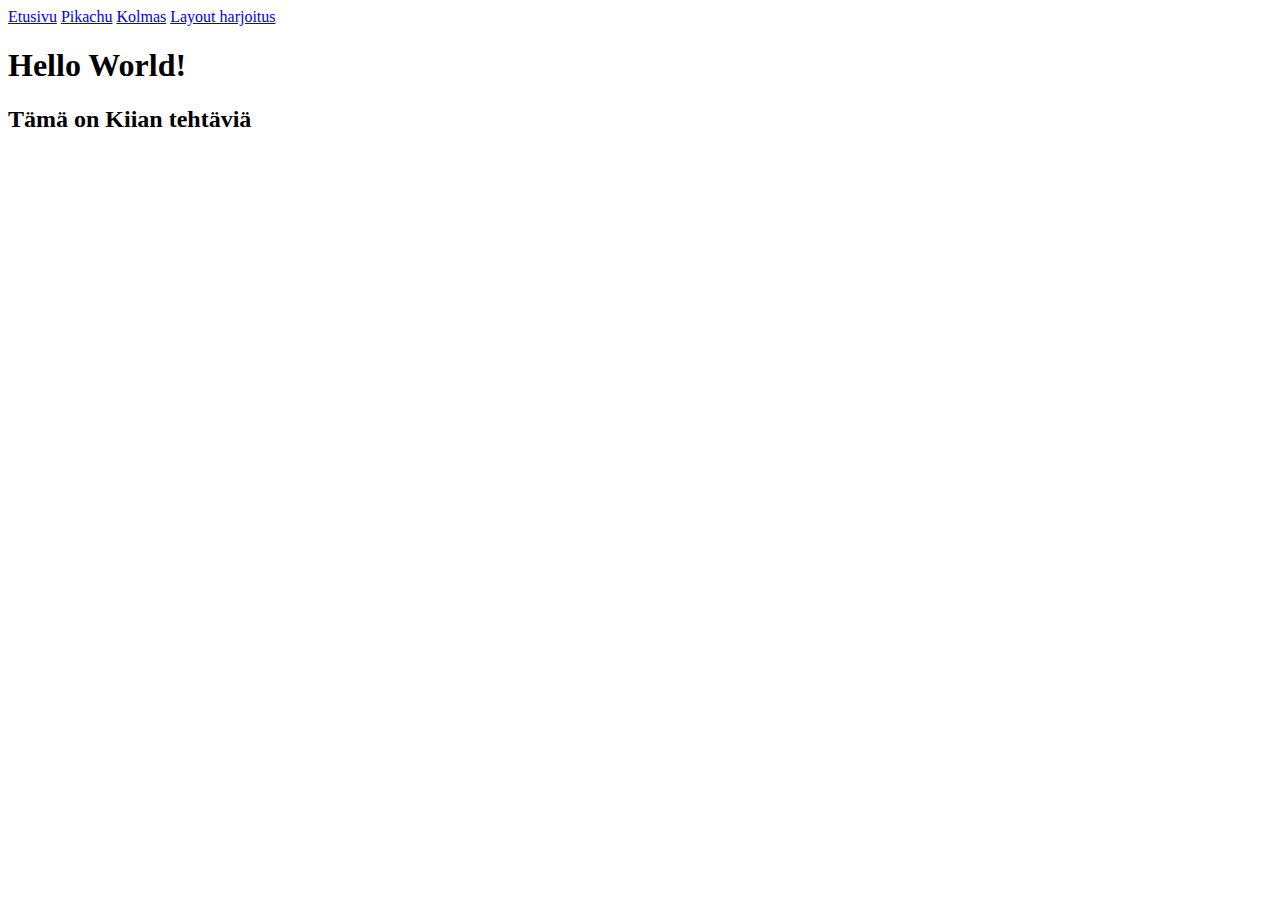
<file: index.html>
<!DOCTYPE html>
<html lang="en">
    <head>
        <meta charset="UTF-8">
        <meta http-equiv="X-UA-Compatible" content="IE=edge">
        <meta name="viewport" content="width=device-width, initial-scale=1.0">
        <title>Document</title>
    </head>
    <body>
        <a href="index.html">Etusivu</a> 
        <a href="second.html">Pikachu</a>
        <a href="third.html">Kolmas</a>
        <a href="layout.html">Layout harjoitus</a>
        <h1>Hello World!</h1>
        <h2>Tämä on Kiian tehtäviä</H2> 

        
        
    </body>
    </html>
</file>
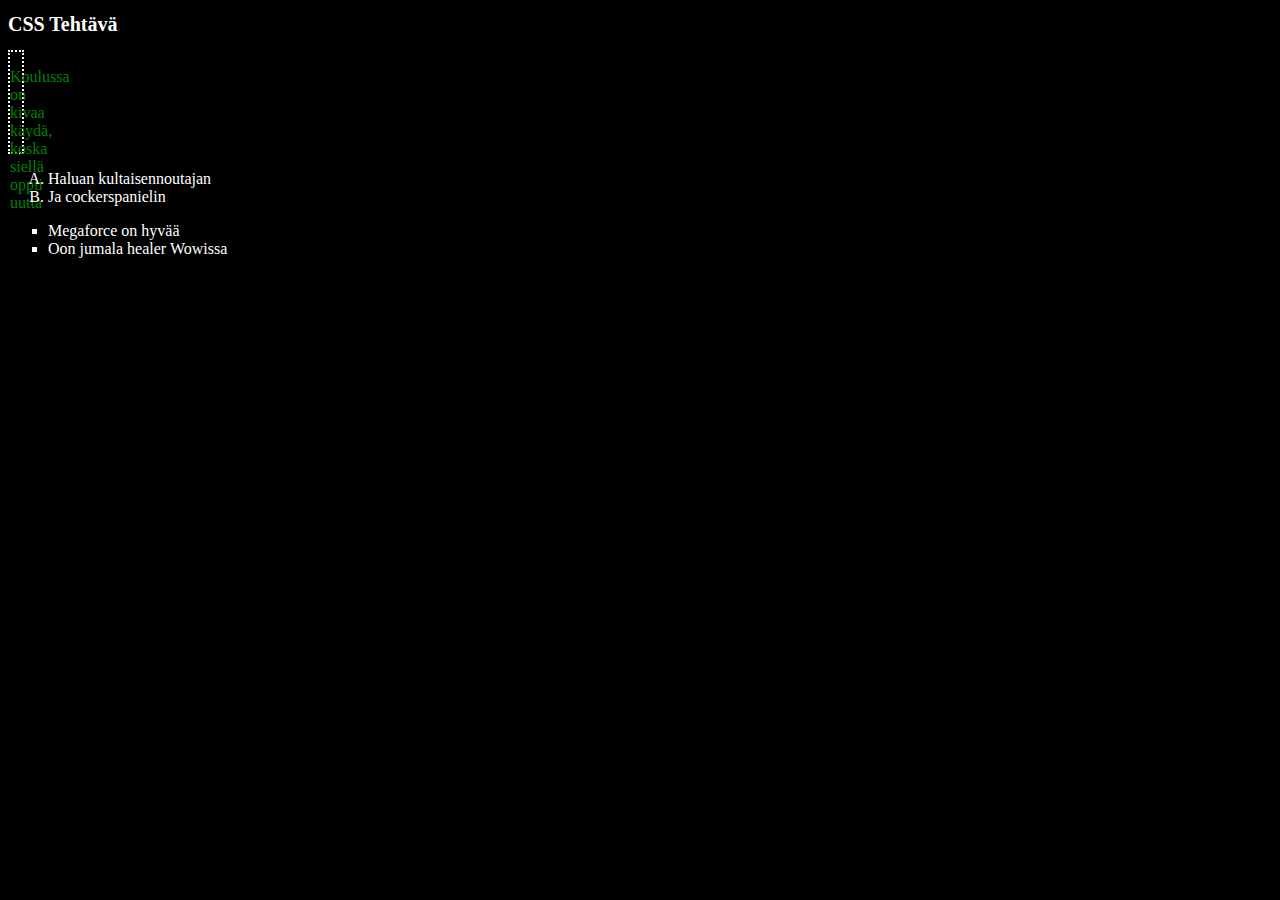
<file: 03B.html>
<!DOCTYPE html>
<html lang="en">
<head>
    <meta charset="UTF-8">
    <meta http-equiv="X-UA-Compatible" content="IE=edge">
    <meta name="viewport" content="width=device-width, initial-scale=1.0">
    <title>Document</title>
    <link rel="stylesheet" href="styles.css">

</head>
    <body>
        <h1>CSS Tehtävä</h1>

        <div class="border"> 
            <p>Koulussa on kivaa käydä, koska siellä oppii uutta</p>
        </div>
        
            <ol>
                <li>Haluan kultaisennoutajan</li>
                <li>Ja cockerspanielin</li>
            </ol>
        
        <ul>
            <li>Megaforce on hyvää</li>
            <li>Oon jumala healer Wowissa</li>
        </ul>
    </body>
</html>
</file>
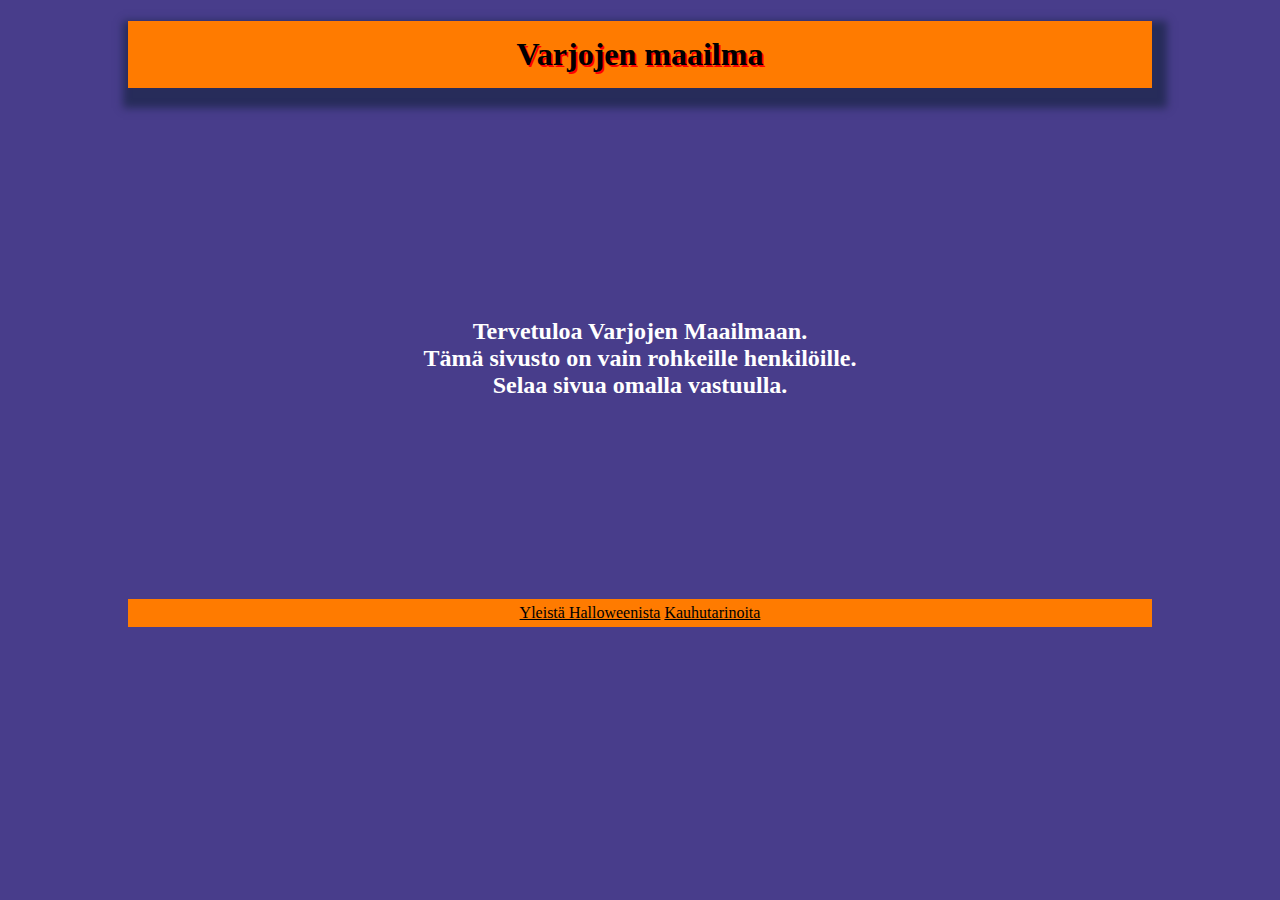
<file: advanced.html>
<!DOCTYPE html>
<html lang="en">
<head>
    <meta charset="UTF-8">
    <meta http-equiv="X-UA-Compatible" content="IE=edge">
    <meta name="viewport" content="width=device-width, initial-scale=1.0">
    <title>Advanced CSS</title>

    <link rel="stylesheet" href="advanced.css">
</head>
<body>
    <h1 id="varjo">Varjojen maailma</h1>
    <h2>Tervetuloa Varjojen Maailmaan. 
        <br> Tämä sivusto on vain rohkeille henkilöille. 
        <br> Selaa sivua omalla vastuulla.
    </h2>
    <div class="linkit">
        <a href="https://en.wikipedia.org/wiki/Halloween" target="_blank">Yleistä Halloweenista</a>
        <a href="https://www.outsideonline.com/culture/essays-culture/real-ghost-stories-for-campfires/" target="_blank">Kauhutarinoita</a>
    </div>
</body>
</html>
</file>
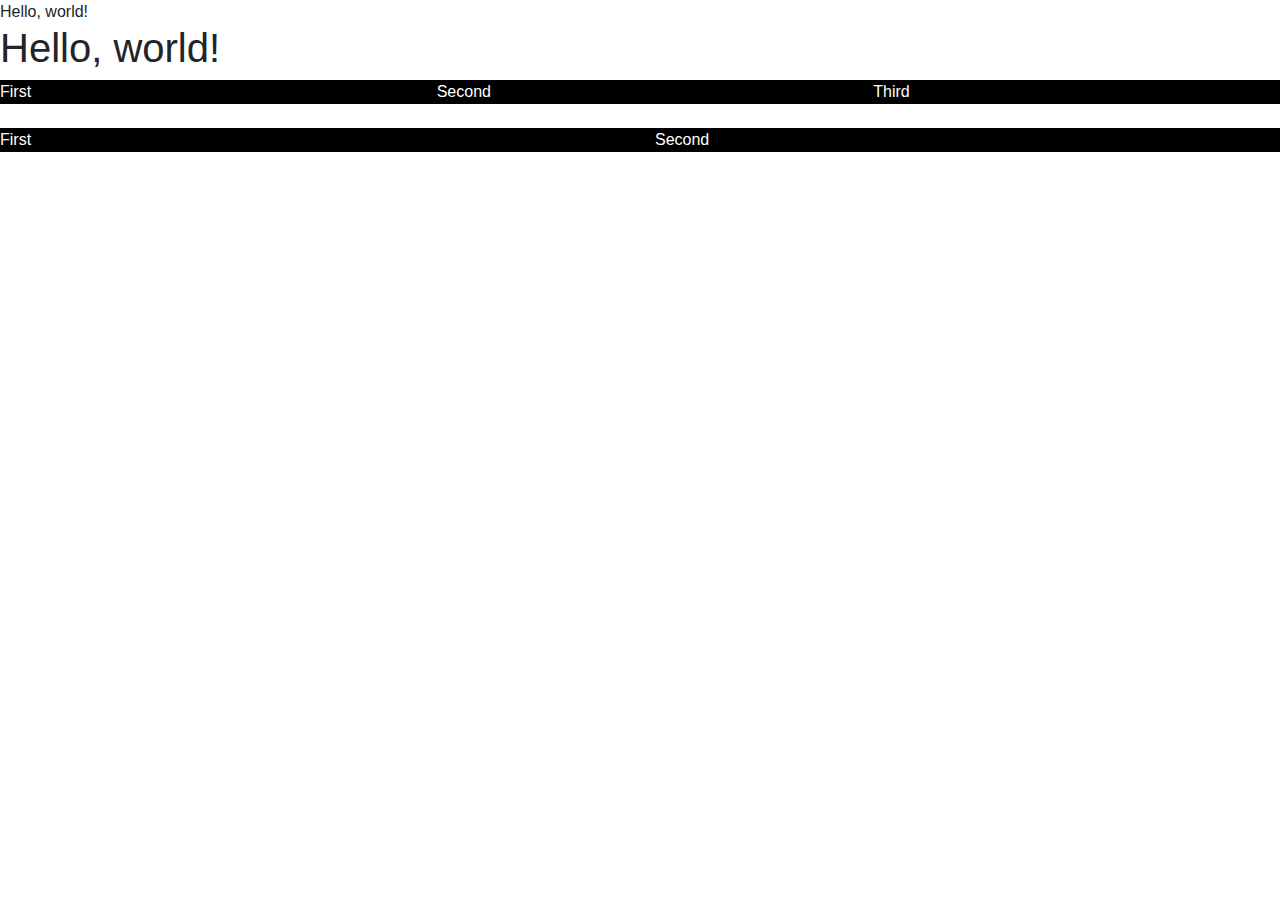
<file: boots.html>
<!doctype html>
<html lang="en">
  <head>
    <!-- Required meta tags -->
    <meta charset="utf-8">
    <meta name="viewport" content="width=device-width, initial-scale=1, shrink-to-fit=no">

    <!-- Bootstrap CSS -->
    <link rel="stylesheet" href="https://maxcdn.bootstrapcdn.com/bootstrap/4.0.0/css/bootstrap.min.css" integrity="sha384-Gn5384xqQ1aoWXA+058RXPxPg6fy4IWvTNh0E263XmFcJlSAwiGgFAW/dAiS6JXm" crossorigin="anonymous">

    <link rel="stylesheet" href="boots.css" 

    <title>Hello, world!</title>
  </head>
  <body>
    <h1>Hello, world!</h1>
    <div class="row">
        <div class="col-sm-4">First</div>
        <div class="col-sm-4">Second</div>
        <div class="col-sm-4">Third</div>
    </div>

    <br>
    
    <div class="row">
        <div class="col-sm-6">First</div>
        <div class="col-sm-6">Second</div>

    </div>

    <!-- Optional JavaScript -->
    <!-- jQuery first, then Popper.js, then Bootstrap JS -->
    <script src="https://code.jquery.com/jquery-3.2.1.slim.min.js" integrity="sha384-KJ3o2DKtIkvYIK3UENzmM7KCkRr/rE9/Qpg6aAZGJwFDMVNA/GpGFF93hXpG5KkN" crossorigin="anonymous"></script>
    <script src="https://cdnjs.cloudflare.com/ajax/libs/popper.js/1.12.9/umd/popper.min.js" integrity="sha384-ApNbgh9B+Y1QKtv3Rn7W3mgPxhU9K/ScQsAP7hUibX39j7fakFPskvXusvfa0b4Q" crossorigin="anonymous"></script>
    <script src="https://maxcdn.bootstrapcdn.com/bootstrap/4.0.0/js/bootstrap.min.js" integrity="sha384-JZR6Spejh4U02d8jOt6vLEHfe/JQGiRRSQQxSfFWpi1MquVdAyjUar5+76PVCmYl" crossorigin="anonymous"></script>
  </body>
</html>
</file>
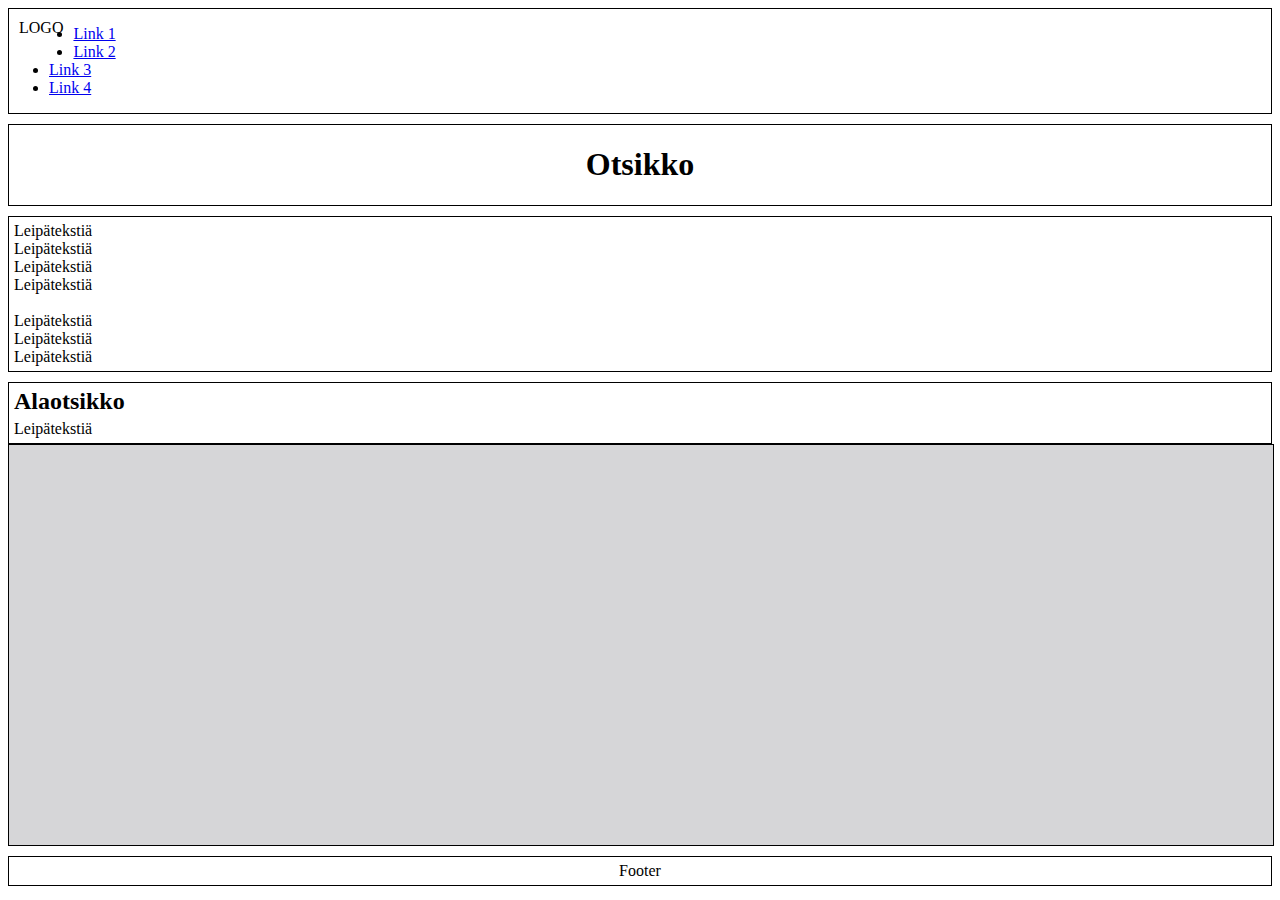
<file: contact.html>
<!DOCTYPE html>
<html lang="en">
  <head>
    <meta charset="UTF-8">
    <meta http-equiv="X-UA-Compatible" content="IE=edge">
    <meta name="viewport" content="width=device-width, initial-scale=1.0">

    <link href="https://cdn.jsdelivr.net/npm/bootstrap@5.1.3/dist/css/bootstrap.min.css" rel="stylesheet" integrity="sha384-1BmE4kWBq78iYhFldvKuhfTAU6auU8tT94WrHftjDbrCEXSU1oBoqyl2QvZ6jIW3" crossorigin="anonymous">

    <link rel="stylesheet" href="wframe.css">

    <title>Yhteystiedot</title>
  </head>
  <body>
      <header class="border">
        <div class="logo">
            <span>LOGO</span>
        </div>
        <ul class="nav">
          <li class="nav-item">
            <a class="nav-link active" href="wframe.html">Link 1</a>
          </li>
          <li class="nav-item">
            <a class="nav-link active" href="palvelut.html">Link 2</a>
          </li>
          <li class="nav-item">
            <a class="nav-link active" href="hinnasto.html">Link 3</a>
          </li>
          <li class="nav-item">
            <a class="nav-link active" href="contact.html">Link 4</a>
          </li>
        </ul>
      </header>
      <main>
        <div class="container">
            <div class="row">
                <div class="col">
                    <div class="border full-width center">
                            <h1>Otsikko</h1>
                    </div>
                </div>
            </div>
            <div class="row">
                <div class="col-6">
                    <div class="border full-width">
                            <p>Leipätekstiä
                                <br>
                                Leipätekstiä
                                <br>
                                Leipätekstiä
                                <br>
                                Leipätekstiä
                                <br>
                                <br>
                                Leipätekstiä
                                <br>
                                Leipätekstiä
                                <br>
                                Leipätekstiä
                            </p>

                    </div>
                    <div class="border full-width end">
                        <h3>Alaotsikko</h3>
                        <p>Leipätekstiä</p>

                </div>
                </div>
                <div class="col-6">
                    <div class="border placeholder-map"></div>
                </div>
            </div>
            
        </div>
       


      </main>
      <footer>
          <div class="border full-width center">
                <p>Footer</p>
          </div>
      </footer>

    
    
    <script src="https://cdn.jsdelivr.net/npm/@popperjs/core@2.10.2/dist/umd/popper.min.js" integrity="sha384-7+zCNj/IqJ95wo16oMtfsKbZ9ccEh31eOz1HGyDuCQ6wgnyJNSYdrPa03rtR1zdB" crossorigin="anonymous"></script>
    <script src="https://cdn.jsdelivr.net/npm/bootstrap@5.1.3/dist/js/bootstrap.min.js" integrity="sha384-QJHtvGhmr9XOIpI6YVutG+2QOK9T+ZnN4kzFN1RtK3zEFEIsxhlmWl5/YESvpZ13" crossorigin="anonymous"></script>
  </body>
</html>
</file>
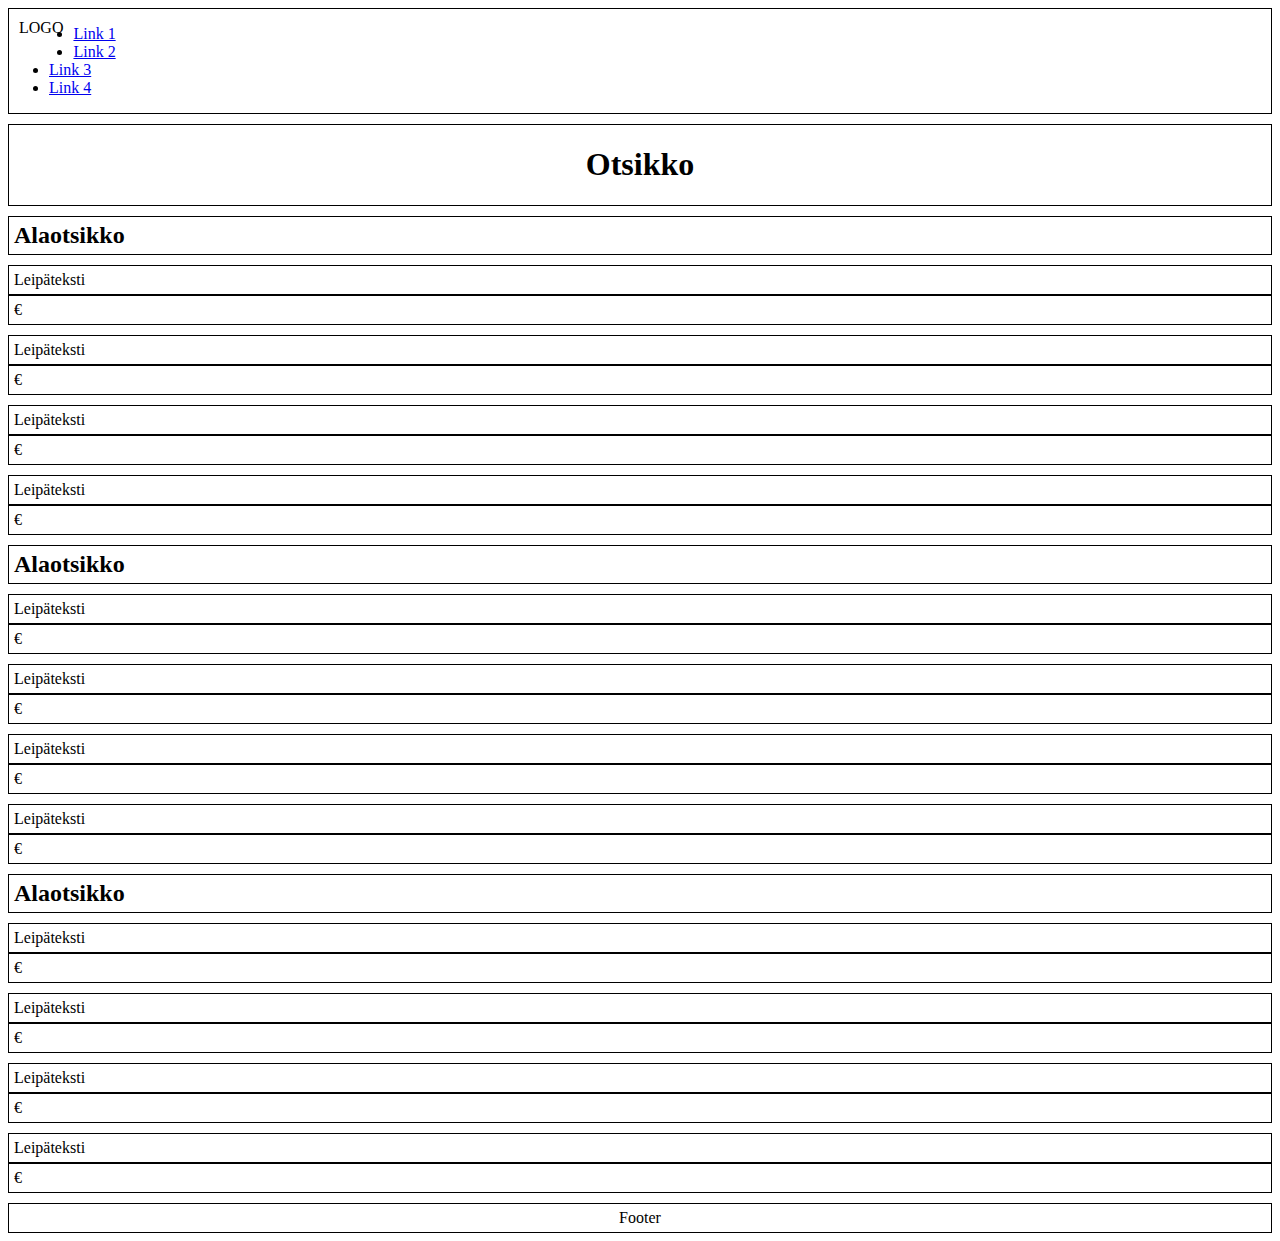
<file: hinnasto.html>
<!DOCTYPE html>
<html lang="en">
  <head>
    <meta charset="UTF-8">
    <meta http-equiv="X-UA-Compatible" content="IE=edge">
    <meta name="viewport" content="width=device-width, initial-scale=1.0">

    <link href="https://cdn.jsdelivr.net/npm/bootstrap@5.1.3/dist/css/bootstrap.min.css" rel="stylesheet" integrity="sha384-1BmE4kWBq78iYhFldvKuhfTAU6auU8tT94WrHftjDbrCEXSU1oBoqyl2QvZ6jIW3" crossorigin="anonymous">

    <link rel="stylesheet" href="wframe.css">

    <title>Hinnasto</title>
  </head>
  <body>
      <header class="border">
        <div class="logo">
            <span>LOGO</span>
        </div>
        <ul class="nav">
          <li class="nav-item">
            <a class="nav-link active" href="wframe.html">Link 1</a>
          </li>
          <li class="nav-item">
            <a class="nav-link active" href="palvelut.html">Link 2</a>
          </li>
          <li class="nav-item">
            <a class="nav-link active" href="hinnasto.html">Link 3</a>
          </li>
          <li class="nav-item">
            <a class="nav-link active" href="contact.html">Link 4</a>
          </li>
        </ul>
      </header>
      <main>
        <div class="container">
            <div class="row">
                    <div class="col">
                        <div class="border full-width center">
                                <h1>Otsikko</h1>
                        </div>
                    </div>
            </div>
            <div class="row">
                    <div class="col-6">
                        <div class="border full-width">
                            <h3>Alaotsikko</h3>
                        </div>
                    </div>
            </div>
            <div class="row">
                <div class="col-6">
                    <div class="border full-width">
                    <p>Leipäteksti</p>
                    </div>
                </div>
            
                <div class="col-2">
                    <div class="border full-width">
                        <p>€</p>
                    </div>
                </div>
            </div>
            <div class="row">
                <div class="col-6">
                    <div class="border full-width">
                    <p>Leipäteksti</p>
                    </div>
                </div>
            
                <div class="col-2">
                    <div class="border full-width">
                        <p>€</p>
                    </div>
                </div>
            </div>
            <div class="row">
                <div class="col-6">
                    <div class="border full-width">
                    <p>Leipäteksti</p>
                    </div>
                </div>
            
                <div class="col-2">
                    <div class="border full-width">
                        <p>€</p>
                    </div>
                </div>
            </div>
            <div class="row">
                <div class="col-6">
                    <div class="border full-width">
                    <p>Leipäteksti</p>
                    </div>
                </div>
            
                <div class="col-2">
                    <div class="border full-width">
                        <p>€</p>
                    </div>
                </div>
            </div>
            <div class="row">
                <div class="col-6">
                    <div class="border full-width">
                        <h3>Alaotsikko</h3>
                    </div>
                </div>
            </div>
            <div class="row">
                <div class="col-6">
                    <div class="border full-width">
                    <p>Leipäteksti</p>
                    </div>
                </div>
            
                <div class="col-2">
                    <div class="border full-width">
                        <p>€</p>
                    </div>
                </div>
            </div>
            <div class="row">
                <div class="col-6">
                    <div class="border full-width">
                    <p>Leipäteksti</p>
                    </div>
                </div>
            
                <div class="col-2">
                    <div class="border full-width">
                        <p>€</p>
                    </div>
                </div>
            </div>
            <div class="row">
                <div class="col-6">
                    <div class="border full-width">
                    <p>Leipäteksti</p>
                    </div>
                </div>
            
                <div class="col-2">
                    <div class="border full-width">
                        <p>€</p>
                    </div>
                </div>
            </div>
            <div class="row">
                <div class="col-6">
                    <div class="border full-width">
                    <p>Leipäteksti</p>
                    </div>
                </div>
            
                <div class="col-2">
                    <div class="border full-width">
                        <p>€</p>
                    </div>
                </div>
            </div>
            <div class="row">
                <div class="col-6">
                    <div class="border full-width">
                        <h3>Alaotsikko</h3>
                    </div>
                </div>
        </div>
        <div class="row">
            <div class="col-6">
                <div class="border full-width">
                <p>Leipäteksti</p>
                </div>
            </div>
        
            <div class="col-2">
                <div class="border full-width">
                    <p>€</p>
                </div>
            </div>
        </div>
        <div class="row">
            <div class="col-6">
                <div class="border full-width">
                <p>Leipäteksti</p>
                </div>
            </div>
        
            <div class="col-2">
                <div class="border full-width">
                    <p>€</p>
                </div>
            </div>
        </div>
        <div class="row">
            <div class="col-6">
                <div class="border full-width">
                <p>Leipäteksti</p>
                </div>
            </div>
        
            <div class="col-2">
                <div class="border full-width">
                    <p>€</p>
                </div>
            </div>
        </div>
        <div class="row">
            <div class="col-6">
                <div class="border full-width">
                <p>Leipäteksti</p>
                </div>
            </div>
        
            <div class="col-2">
                <div class="border full-width">
                    <p>€</p>
                </div>
            </div>
    </div>
        
            
            



      </main>
      <footer>
          <div class="border full-width center">
                <p>Footer</p>
          </div>
      </footer>

    
    
    <script src="https://cdn.jsdelivr.net/npm/@popperjs/core@2.10.2/dist/umd/popper.min.js" integrity="sha384-7+zCNj/IqJ95wo16oMtfsKbZ9ccEh31eOz1HGyDuCQ6wgnyJNSYdrPa03rtR1zdB" crossorigin="anonymous"></script>
    <script src="https://cdn.jsdelivr.net/npm/bootstrap@5.1.3/dist/js/bootstrap.min.js" integrity="sha384-QJHtvGhmr9XOIpI6YVutG+2QOK9T+ZnN4kzFN1RtK3zEFEIsxhlmWl5/YESvpZ13" crossorigin="anonymous"></script>
  </body>
</html>
</file>
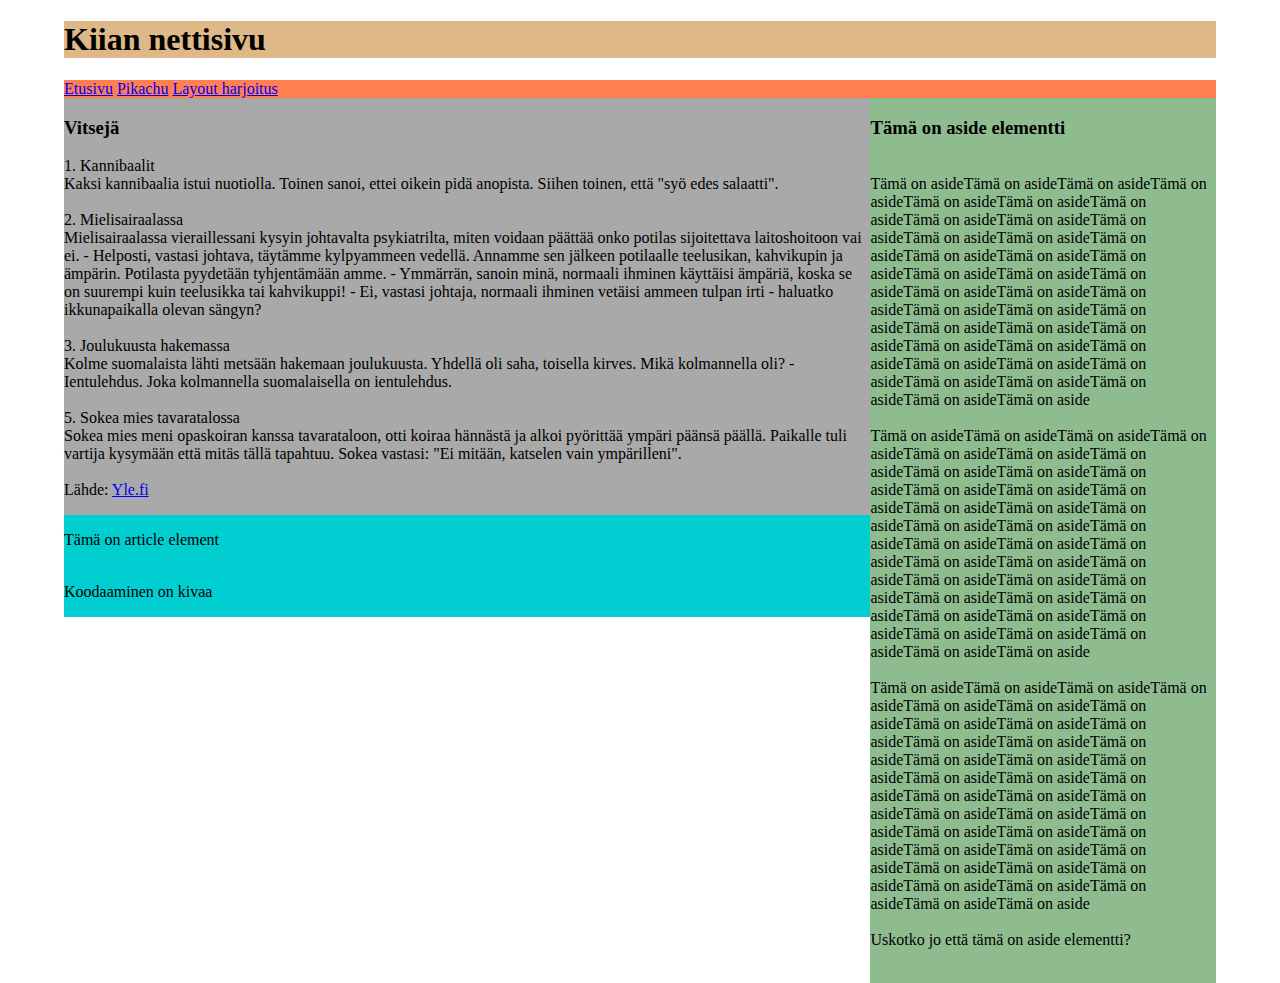
<file: layout.html>
<!DOCTYPE html>
<html lang="en">
    <head>
        <meta charset="UTF-8">
        <meta http-equiv="X-UA-Compatible" content="IE=edge">
        <meta name="viewport" content="width=device-width, initial-scale=1.0">
        <title>Document</title>
        <link rel="stylesheet" href="layout.css">
    </head>
    <body>
        <div id="header">
            <header>
                <h1>Kiian nettisivu</h1>
            </header>
        </div>
        <div id="nav">
            <nav>
                <a href="index.html">Etusivu</a> 
                <a href="second.html">Pikachu</a>
                <a href="layout.html">Layout harjoitus</a>
            </nav>
        </div>
        <div id="section">
            <section>
                <h3>Vitsejä</h3>
                <p>
                    1. Kannibaalit
                    <br>
                    Kaksi kannibaalia istui nuotiolla. Toinen sanoi, ettei oikein pidä anopista. Siihen toinen, että "syö edes salaatti".
                    <br>
                    <br>
                    2. Mielisairaalassa
                    <br>
                    Mielisairaalassa vieraillessani kysyin johtavalta psykiatrilta, miten voidaan päättää onko potilas sijoitettava laitoshoitoon vai ei.
                    - Helposti, vastasi johtava, täytämme kylpyammeen vedellä. Annamme sen jälkeen potilaalle teelusikan, kahvikupin ja ämpärin. Potilasta pyydetään tyhjentämään amme.
                    - Ymmärrän, sanoin minä, normaali ihminen käyttäisi ämpäriä, koska se on suurempi kuin teelusikka tai kahvikuppi!
                    - Ei, vastasi johtaja, normaali ihminen vetäisi ammeen tulpan irti - haluatko ikkunapaikalla olevan sängyn?
                    <br>
                    <br>
                    3. Joulukuusta hakemassa
                    <br>
                    Kolme suomalaista lähti metsään hakemaan joulukuusta. Yhdellä oli saha, toisella kirves. Mikä kolmannella oli?
                    - Ientulehdus. Joka kolmannella suomalaisella on ientulehdus.
                    <br>
                    <br>
                    5. Sokea mies tavaratalossa
                    <br>
                    Sokea mies meni opaskoiran kanssa tavarataloon, otti koiraa hännästä ja
                    alkoi pyörittää ympäri päänsä päällä. Paikalle tuli vartija kysymään
                    että mitäs tällä tapahtuu. Sokea vastasi: "Ei mitään, katselen vain ympärilleni".
                    <br>
                    <br>
                    Lähde: <a href="https://yle.fi/aihe/artikkeli/2014/03/28/aanesta-suomen-hauskin-vitsi">Yle.fi</a>
                </p>
            </section>
        </div>
       
        <aside>
            <p><h3>Tämä on aside elementti</h3>
                <p>
                   
                    <br>
                    Tämä on asideTämä on asideTämä on asideTämä on asideTämä on asideTämä on asideTämä on asideTämä on asideTämä on asideTämä on asideTämä on asideTämä on asideTämä on asideTämä on asideTämä on asideTämä on asideTämä on asideTämä on asideTämä on asideTämä on asideTämä on asideTämä on asideTämä on asideTämä on asideTämä on asideTämä on asideTämä on asideTämä on asideTämä on asideTämä on asideTämä on asideTämä on asideTämä on asideTämä on asideTämä on asideTämä on asideTämä on asideTämä on asideTämä on aside
                    <br>
                    <br>
                    Tämä on asideTämä on asideTämä on asideTämä on asideTämä on asideTämä on asideTämä on asideTämä on asideTämä on asideTämä on asideTämä on asideTämä on asideTämä on asideTämä on asideTämä on asideTämä on asideTämä on asideTämä on asideTämä on asideTämä on asideTämä on asideTämä on asideTämä on asideTämä on asideTämä on asideTämä on asideTämä on asideTämä on asideTämä on asideTämä on asideTämä on asideTämä on asideTämä on asideTämä on asideTämä on asideTämä on asideTämä on asideTämä on asideTämä on aside
                    <br>
                    <br>
                    Tämä on asideTämä on asideTämä on asideTämä on asideTämä on asideTämä on asideTämä on asideTämä on asideTämä on asideTämä on asideTämä on asideTämä on asideTämä on asideTämä on asideTämä on asideTämä on asideTämä on asideTämä on asideTämä on asideTämä on asideTämä on asideTämä on asideTämä on asideTämä on asideTämä on asideTämä on asideTämä on asideTämä on asideTämä on asideTämä on asideTämä on asideTämä on asideTämä on asideTämä on asideTämä on asideTämä on asideTämä on asideTämä on asideTämä on aside
                    <br>
                    <br>
                   Uskotko jo että tämä on aside elementti?

                    <br>
                    <br></p>
        </aside> 
        <article>
            <p>Tämä on article element
                <br>
                <br>
                <p>Koodaaminen on kivaa</p>
            </p>
        </article>
        <footer>

        </footer>
    </body>
</html>
</file>
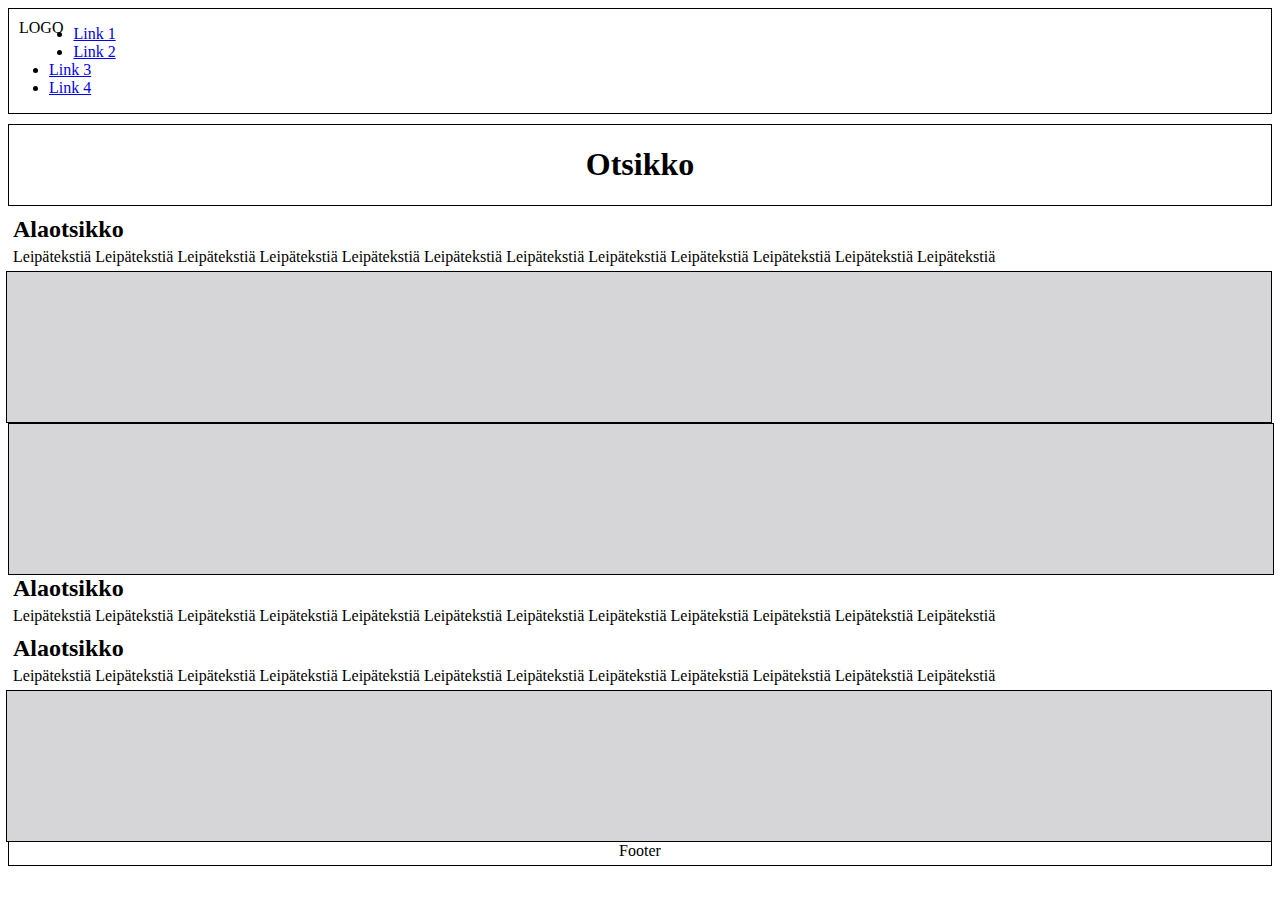
<file: palvelut.html>
<!DOCTYPE html>
<html lang="en">
  <head>
    <meta charset="UTF-8">
    <meta http-equiv="X-UA-Compatible" content="IE=edge">
    <meta name="viewport" content="width=device-width, initial-scale=1.0">

    <link href="https://cdn.jsdelivr.net/npm/bootstrap@5.1.3/dist/css/bootstrap.min.css" rel="stylesheet" integrity="sha384-1BmE4kWBq78iYhFldvKuhfTAU6auU8tT94WrHftjDbrCEXSU1oBoqyl2QvZ6jIW3" crossorigin="anonymous">

    <link rel="stylesheet" href="wframe.css">

    <title>Palvelut</title>
  </head>
  <body>
      <header class="border">
        <div class="logo">
            <span>LOGO</span>
        </div>
        <ul class="nav">
          <li class="nav-item">
            <a class="nav-link active" href="wframe.html">Link 1</a>
          </li>
          <li class="nav-item">
            <a class="nav-link active" href="palvelut.html">Link 2</a>
          </li>
          <li class="nav-item">
            <a class="nav-link active" href="hinnasto.html">Link 3</a>
          </li>
          <li class="nav-item">
            <a class="nav-link active" href="contact.html">Link 4</a>
          </li>
        </ul>
      </header>
      <main>
        <div class="container">
          <div class="row">
                <div class="col">
                      <div class="border full-width center">
                            <h1>Otsikko</h1>
                      </div>
                </div>
          </div>
        <div class="row">
                <div class="col-8">
                    <h3>Alaotsikko</h3>
                    <p>Leipätekstiä Leipätekstiä Leipätekstiä Leipätekstiä Leipätekstiä Leipätekstiä Leipätekstiä Leipätekstiä Leipätekstiä Leipätekstiä Leipätekstiä Leipätekstiä </p>
                </div>
                <div class="col-4">
                  <div class="border placeholder-img big right"></div>
                </div>
        </div>
        <div class="row">
                <div class="col-4">
                      <div class="border placeholder-img big left"></div>
                </div>

                <div class="col-8">
                    <h3>Alaotsikko</h3>
                    <p>Leipätekstiä Leipätekstiä Leipätekstiä Leipätekstiä Leipätekstiä Leipätekstiä Leipätekstiä Leipätekstiä Leipätekstiä Leipätekstiä Leipätekstiä Leipätekstiä </p>
                </div>
                
        </div>
        <div class="row">
          <div class="col-8">
              <h3>Alaotsikko</h3>
              <p>Leipätekstiä Leipätekstiä Leipätekstiä Leipätekstiä Leipätekstiä Leipätekstiä Leipätekstiä Leipätekstiä Leipätekstiä Leipätekstiä Leipätekstiä Leipätekstiä </p>
          </div>
          <div class="col-4">
            <div class="border placeholder-img big right"></div>
          </div>
  </div>


      </main>
      <footer>
          <div class="border full-width center">
                <p>Footer</p>
          </div>
      </footer>

    
    
    <script src="https://cdn.jsdelivr.net/npm/@popperjs/core@2.10.2/dist/umd/popper.min.js" integrity="sha384-7+zCNj/IqJ95wo16oMtfsKbZ9ccEh31eOz1HGyDuCQ6wgnyJNSYdrPa03rtR1zdB" crossorigin="anonymous"></script>
    <script src="https://cdn.jsdelivr.net/npm/bootstrap@5.1.3/dist/js/bootstrap.min.js" integrity="sha384-QJHtvGhmr9XOIpI6YVutG+2QOK9T+ZnN4kzFN1RtK3zEFEIsxhlmWl5/YESvpZ13" crossorigin="anonymous"></script>
  </body>
</html>
</file>
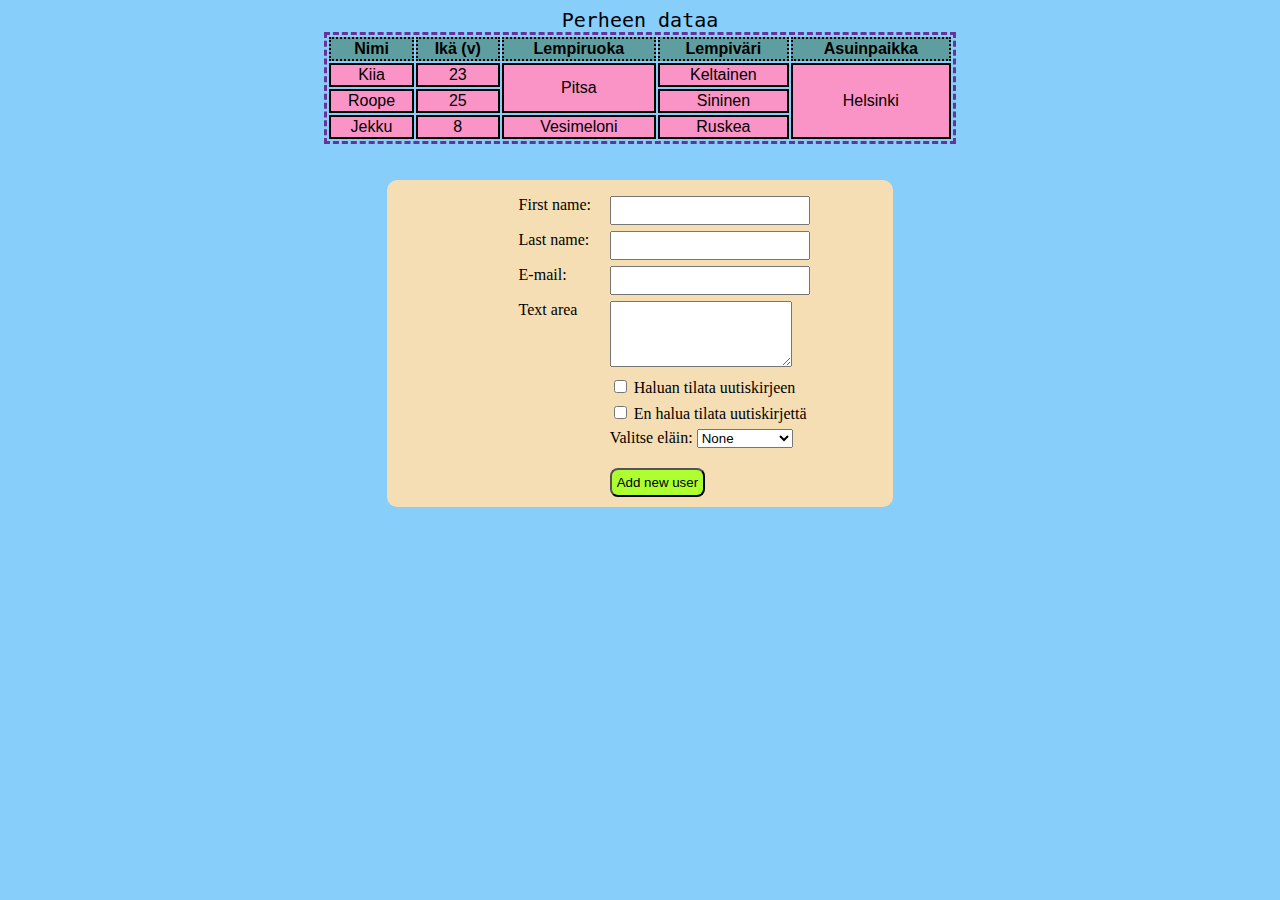
<file: tableform.html>
<!DOCTYPE html>
<html lang="en">
<head>
    <meta charset="UTF-8">
    <meta http-equiv="X-UA-Compatible" content="IE=edge">
    <meta name="viewport" content="width=device-width, initial-scale=1.0">
    <link rel="stylesheet" href="tableform.css">
    <title>Document</title>
</head>
<body>
    <table>
        <caption>Perheen dataa</caption>
        <tbody>
            <tr>
                <th>Nimi</th>
                <th>Ikä (v)</th>
                <th>Lempiruoka</th>
                <th>Lempiväri</th>
                <th>Asuinpaikka</th>
            </tr>
            <tr>
                <td>Kiia</td>
                <td>23</td>
                <td rowspan="2">Pitsa</td>
                <td>Keltainen</td>
                <td rowspan="3">Helsinki</td>
            </tr>
            <tr>
                <td>Roope</td>
                <td>25</td>
                <td>Sininen</td>
                
            </tr>
            <tr>
                <td>Jekku</td>
                <td>8</td>
                <td>Vesimeloni</td>
                <td>Ruskea</td>
                
            </tr>
        </tbody>
    </table>
    <br>
    <br>
    <form>
        <div class="wrapper">
            <div class="row">
                <div class="col-25">
                    <label for="fname">First name:</label>
                </div>
                <div class="col-75">
                    <input type="text" id="fname" name="fname" required>
                </div>
            </div>    
            <div class="row">
                <div class="col-25">
                    <label for="lname">Last name:</label>
                </div>
                <div class="col-75">
                    <input type="text" id="lname" name="lname" required>
                </div>    
            </div>
            <div class="row">
                <div class="col-25">
                    <label for="email">E-mail:</label>
                </div>
                <div class="col-75">
                    <input type="text" id="email" name="email" required>
                </div>
            </div>
            <div class="row">
                <div class="col-25">
                    <label for="review">Text area</label>
                </div>
                <div class="col-75">
                    <textarea id="review" name="review" rows="4" width="80"></textarea>
                </div>
            </div>
            <div class="row">
                <div class="col-25"></div>
                <div class="col-75">
                <input type="checkbox" id="vastaus1" name="vastaus1" value="Kyllä">
                        <label for="vastaus1">Haluan tilata uutiskirjeen</label>      
                </div>
            </div>
            <div class="row">
                <div class="col-25"></div>
                <div class="col-75">
                    <input type="checkbox" id="vastaus2" name="vastaus2" value="Ei">
                        <label for="vastaus2">En halua tilata uutiskirjettä</label> 
                </div>
            </div>
            <div class="row">
                <div class="col-25"></div>
                <div class="col-75">
                    <label for="eläin">Valitse eläin:</label>
                            <select name="eläin" id="eläin">
                                <option value="">None</option>
                                <option value="kirahvi">Kirahvi</option>
                                <option value="seepra">Seepra</option>
                                <option value="pelikaani">Pelikaani</option>
                                <option value="miekkavalas">Miekkavalas</option>
                            </select>
                </div>
            </div>
            
                    <input type="submit" value="Add new user">
               
    </div>
    </form>
</body>
</html>
</file>
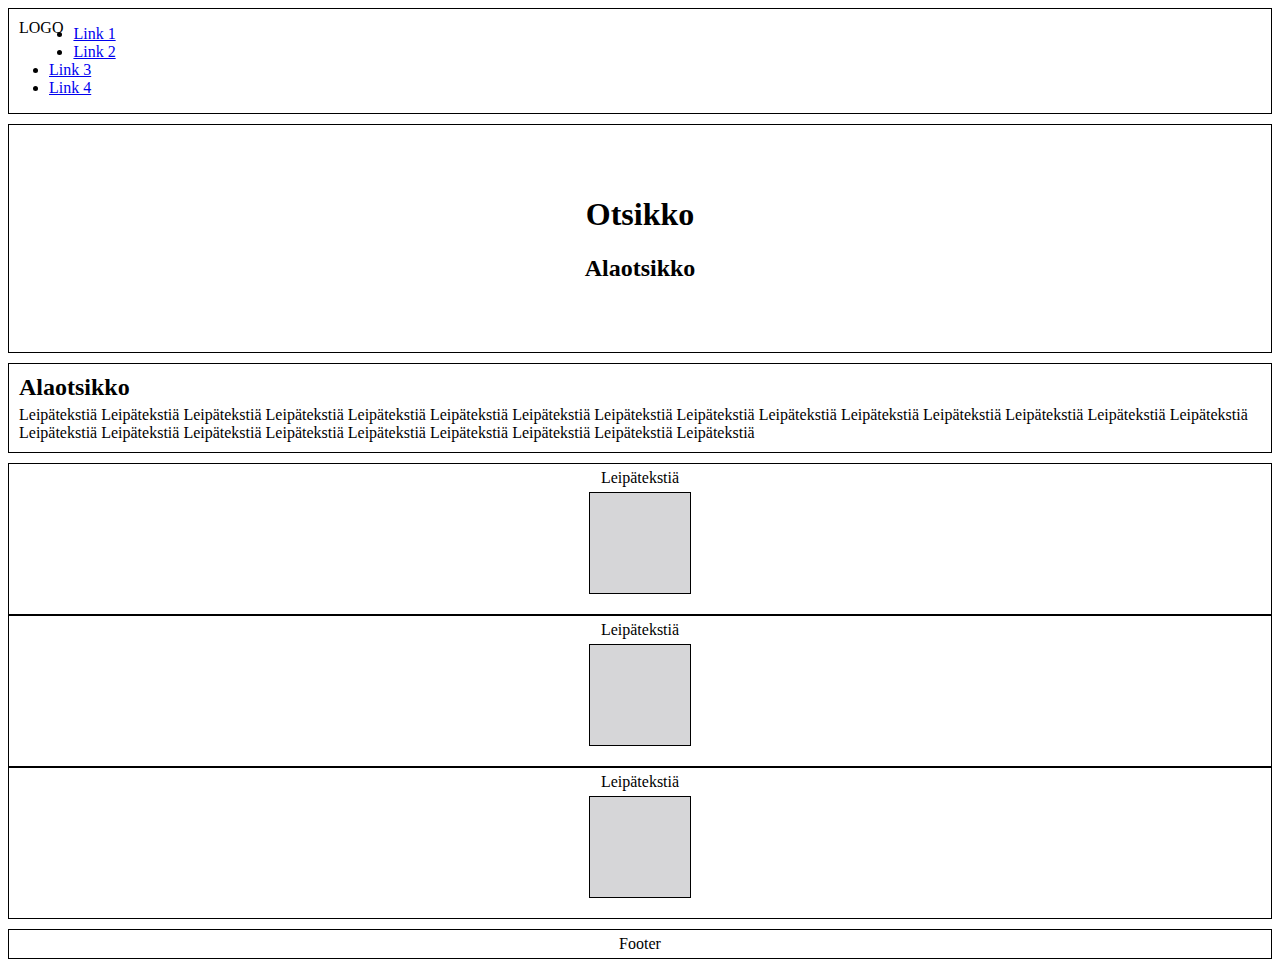
<file: wframe.html>
<!DOCTYPE html>
<html lang="en">
  <head>
    <meta charset="UTF-8">
    <meta http-equiv="X-UA-Compatible" content="IE=edge">
    <meta name="viewport" content="width=device-width, initial-scale=1.0">

    <link href="https://cdn.jsdelivr.net/npm/bootstrap@5.1.3/dist/css/bootstrap.min.css" rel="stylesheet" integrity="sha384-1BmE4kWBq78iYhFldvKuhfTAU6auU8tT94WrHftjDbrCEXSU1oBoqyl2QvZ6jIW3" crossorigin="anonymous">

    <link rel="stylesheet" href="wframe.css">

    <title>Kiian koiranhoitopalvelut</title>
  </head>
  <body>
      <header class="border">
        <div class="logo">
            <span>LOGO</span>
        </div>
        <ul class="nav">
            <li class="nav-item">
              <a class="nav-link active" href="wframe.html">Link 1</a>
            </li>
            <li class="nav-item">
              <a class="nav-link active" href="palvelut.html">Link 2</a>
            </li>
            <li class="nav-item">
              <a class="nav-link active" href="hinnasto.html">Link 3</a>
            </li>
            <li class="nav-item">
              <a class="nav-link active" href="contact.html">Link 4</a>
            </li>
        </ul>
      </header>
      <main>
        <div class="container">
          <div class="row">
                <div class="col">
                      <div class="border full-width center hero">
                            <h1>Otsikko</h1>
                            <h2>Alaotsikko</h2>
                      </div>
                </div>
          </div>
          <div class="row">
              <div class="col">
                  <div class="border full-width welcome">
                      <h3>Alaotsikko</h3>
                      <p>Leipätekstiä Leipätekstiä Leipätekstiä Leipätekstiä Leipätekstiä Leipätekstiä Leipätekstiä Leipätekstiä Leipätekstiä Leipätekstiä Leipätekstiä Leipätekstiä Leipätekstiä Leipätekstiä Leipätekstiä Leipätekstiä Leipätekstiä Leipätekstiä Leipätekstiä Leipätekstiä Leipätekstiä Leipätekstiä Leipätekstiä Leipätekstiä</p>
                  </div>
              </div>
        </div>
          <div class="row">
                <div class="col">
                      <div class="border full-width center">
                          <p>Leipätekstiä</p>
                             <div class="border placeholder-img"></div>
                      </div>
                      </div>
                      <div class="col">
                        <div class="border full-width center">
                          <p>Leipätekstiä</p>
                              <div class="border placeholder-img"></div>
                        </div>
                      </div>
                      <div class="col">
                        <div class="border full-width center">
                          <p>Leipätekstiä</p>
                              <div class="border placeholder-img"></div>
                      </div>
                </div>
          </div>
        </div>
      </main>
      <footer>
          <div class="border full-width center">
                <p>Footer</p>
          </div>
      </footer>

    
    
    <script src="https://cdn.jsdelivr.net/npm/@popperjs/core@2.10.2/dist/umd/popper.min.js" integrity="sha384-7+zCNj/IqJ95wo16oMtfsKbZ9ccEh31eOz1HGyDuCQ6wgnyJNSYdrPa03rtR1zdB" crossorigin="anonymous"></script>
    <script src="https://cdn.jsdelivr.net/npm/bootstrap@5.1.3/dist/js/bootstrap.min.js" integrity="sha384-QJHtvGhmr9XOIpI6YVutG+2QOK9T+ZnN4kzFN1RtK3zEFEIsxhlmWl5/YESvpZ13" crossorigin="anonymous"></script>
  </body>
</html>
</file>
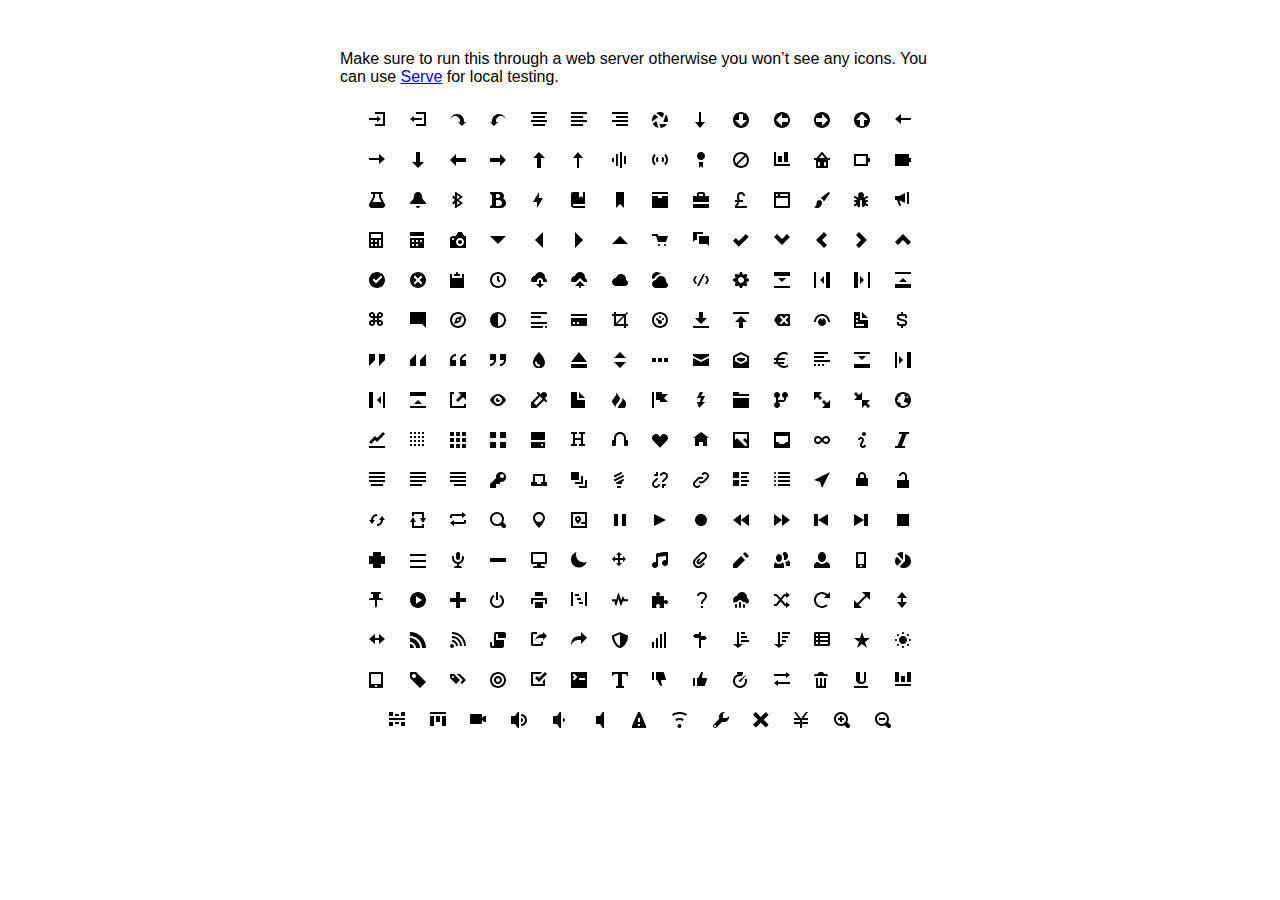
<file: open-iconic/sprite/open-iconic.html>
<!DOCTYPE html>
<html>
<head>
<meta charset="utf-8">
<style>
  body {
    font-family: 'Helvetica', sans-serif;
    margin: 50px 0;
  }

  .container {
    width: 600px;
    text-align: center;
    margin: 20px auto;
  }

  .intro {
    text-align: left;
  }

  .icon {

    margin: 10px;
    width: 16px;
    height: 16px;
  }
</style>
</head>
<body>

<div class="container">
  <p class='intro'>
    Make sure to run this through a web server otherwise you won&rsquo;t see any icons. You can use <a href="https://github.com/visionmedia/serve">Serve</a> for local testing.
  </p>
  <svg class="icon">
    <use xlink:href="open-iconic.svg#account-login"></use>
  </svg>

  <svg viewBox="0 0 8 8" class="icon">
    <use xlink:href="open-iconic.svg#account-logout"></use>
  </svg>

  <svg viewBox="0 0 8 8" class="icon">
    <use xlink:href="open-iconic.svg#action-redo"></use>
  </svg>

  <svg viewBox="0 0 8 8" class="icon">
    <use xlink:href="open-iconic.svg#action-undo"></use>
  </svg>

  <svg viewBox="0 0 8 8" class="icon">
    <use xlink:href="open-iconic.svg#align-center"></use>
  </svg>

  <svg viewBox="0 0 8 8" class="icon">
    <use xlink:href="open-iconic.svg#align-left"></use>
  </svg>

  <svg viewBox="0 0 8 8" class="icon">
    <use xlink:href="open-iconic.svg#align-right"></use>
  </svg>

  <svg viewBox="0 0 8 8" class="icon">
    <use xlink:href="open-iconic.svg#aperture"></use>
  </svg>

  <svg viewBox="0 0 8 8" class="icon">
    <use xlink:href="open-iconic.svg#arrow-bottom"></use>
  </svg>

  <svg viewBox="0 0 8 8" class="icon">
    <use xlink:href="open-iconic.svg#arrow-circle-bottom"></use>
  </svg>

  <svg viewBox="0 0 8 8" class="icon">
    <use xlink:href="open-iconic.svg#arrow-circle-left"></use>
  </svg>

  <svg viewBox="0 0 8 8" class="icon">
    <use xlink:href="open-iconic.svg#arrow-circle-right"></use>
  </svg>

  <svg viewBox="0 0 8 8" class="icon">
    <use xlink:href="open-iconic.svg#arrow-circle-top"></use>
  </svg>

  <svg viewBox="0 0 8 8" class="icon">
    <use xlink:href="open-iconic.svg#arrow-left"></use>
  </svg>

  <svg viewBox="0 0 8 8" class="icon">
    <use xlink:href="open-iconic.svg#arrow-right"></use>
  </svg>

  <svg viewBox="0 0 8 8" class="icon">
    <use xlink:href="open-iconic.svg#arrow-thick-bottom"></use>
  </svg>

  <svg viewBox="0 0 8 8" class="icon">
    <use xlink:href="open-iconic.svg#arrow-thick-left"></use>
  </svg>

  <svg viewBox="0 0 8 8" class="icon">
    <use xlink:href="open-iconic.svg#arrow-thick-right"></use>
  </svg>

  <svg viewBox="0 0 8 8" class="icon">
    <use xlink:href="open-iconic.svg#arrow-thick-top"></use>
  </svg>

  <svg viewBox="0 0 8 8" class="icon">
    <use xlink:href="open-iconic.svg#arrow-top"></use>
  </svg>

  <svg viewBox="0 0 8 8" class="icon">
    <use xlink:href="open-iconic.svg#audio-spectrum"></use>
  </svg>

  <svg viewBox="0 0 8 8" class="icon">
    <use xlink:href="open-iconic.svg#audio"></use>
  </svg>

  <svg viewBox="0 0 8 8" class="icon">
    <use xlink:href="open-iconic.svg#badge"></use>
  </svg>

  <svg viewBox="0 0 8 8" class="icon">
    <use xlink:href="open-iconic.svg#ban"></use>
  </svg>

  <svg viewBox="0 0 8 8" class="icon">
    <use xlink:href="open-iconic.svg#bar-chart"></use>
  </svg>

  <svg viewBox="0 0 8 8" class="icon">
    <use xlink:href="open-iconic.svg#basket"></use>
  </svg>

  <svg viewBox="0 0 8 8" class="icon">
    <use xlink:href="open-iconic.svg#battery-empty"></use>
  </svg>

  <svg viewBox="0 0 8 8" class="icon">
    <use xlink:href="open-iconic.svg#battery-full"></use>
  </svg>

  <svg viewBox="0 0 8 8" class="icon">
    <use xlink:href="open-iconic.svg#beaker"></use>
  </svg>

  <svg viewBox="0 0 8 8" class="icon">
    <use xlink:href="open-iconic.svg#bell"></use>
  </svg>

  <svg viewBox="0 0 8 8" class="icon">
    <use xlink:href="open-iconic.svg#bluetooth"></use>
  </svg>

  <svg viewBox="0 0 8 8" class="icon">
    <use xlink:href="open-iconic.svg#bold"></use>
  </svg>

  <svg viewBox="0 0 8 8" class="icon">
    <use xlink:href="open-iconic.svg#bolt"></use>
  </svg>

  <svg viewBox="0 0 8 8" class="icon">
    <use xlink:href="open-iconic.svg#book"></use>
  </svg>

  <svg viewBox="0 0 8 8" class="icon">
    <use xlink:href="open-iconic.svg#bookmark"></use>
  </svg>

  <svg viewBox="0 0 8 8" class="icon">
    <use xlink:href="open-iconic.svg#box"></use>
  </svg>

  <svg viewBox="0 0 8 8" class="icon">
    <use xlink:href="open-iconic.svg#briefcase"></use>
  </svg>

  <svg viewBox="0 0 8 8" class="icon">
    <use xlink:href="open-iconic.svg#british-pound"></use>
  </svg>

  <svg viewBox="0 0 8 8" class="icon">
    <use xlink:href="open-iconic.svg#browser"></use>
  </svg>

  <svg viewBox="0 0 8 8" class="icon">
    <use xlink:href="open-iconic.svg#brush"></use>
  </svg>

  <svg viewBox="0 0 8 8" class="icon">
    <use xlink:href="open-iconic.svg#bug"></use>
  </svg>

  <svg viewBox="0 0 8 8" class="icon">
    <use xlink:href="open-iconic.svg#bullhorn"></use>
  </svg>

  <svg viewBox="0 0 8 8" class="icon">
    <use xlink:href="open-iconic.svg#calculator"></use>
  </svg>

  <svg viewBox="0 0 8 8" class="icon">
    <use xlink:href="open-iconic.svg#calendar"></use>
  </svg>

  <svg viewBox="0 0 8 8" class="icon">
    <use xlink:href="open-iconic.svg#camera-slr"></use>
  </svg>

  <svg viewBox="0 0 8 8" class="icon">
    <use xlink:href="open-iconic.svg#caret-bottom"></use>
  </svg>

  <svg viewBox="0 0 8 8" class="icon">
    <use xlink:href="open-iconic.svg#caret-left"></use>
  </svg>

  <svg viewBox="0 0 8 8" class="icon">
    <use xlink:href="open-iconic.svg#caret-right"></use>
  </svg>

  <svg viewBox="0 0 8 8" class="icon">
    <use xlink:href="open-iconic.svg#caret-top"></use>
  </svg>

  <svg viewBox="0 0 8 8" class="icon">
    <use xlink:href="open-iconic.svg#cart"></use>
  </svg>

  <svg viewBox="0 0 8 8" class="icon">
    <use xlink:href="open-iconic.svg#chat"></use>
  </svg>

  <svg viewBox="0 0 8 8" class="icon">
    <use xlink:href="open-iconic.svg#check"></use>
  </svg>

  <svg viewBox="0 0 8 8" class="icon">
    <use xlink:href="open-iconic.svg#chevron-bottom"></use>
  </svg>

  <svg viewBox="0 0 8 8" class="icon">
    <use xlink:href="open-iconic.svg#chevron-left"></use>
  </svg>

  <svg viewBox="0 0 8 8" class="icon">
    <use xlink:href="open-iconic.svg#chevron-right"></use>
  </svg>

  <svg viewBox="0 0 8 8" class="icon">
    <use xlink:href="open-iconic.svg#chevron-top"></use>
  </svg>

  <svg viewBox="0 0 8 8" class="icon">
    <use xlink:href="open-iconic.svg#circle-check"></use>
  </svg>

  <svg viewBox="0 0 8 8" class="icon">
    <use xlink:href="open-iconic.svg#circle-x"></use>
  </svg>

  <svg viewBox="0 0 8 8" class="icon">
    <use xlink:href="open-iconic.svg#clipboard"></use>
  </svg>

  <svg viewBox="0 0 8 8" class="icon">
    <use xlink:href="open-iconic.svg#clock"></use>
  </svg>

  <svg viewBox="0 0 8 8" class="icon">
    <use xlink:href="open-iconic.svg#cloud-download"></use>
  </svg>

  <svg viewBox="0 0 8 8" class="icon">
    <use xlink:href="open-iconic.svg#cloud-upload"></use>
  </svg>

  <svg viewBox="0 0 8 8" class="icon">
    <use xlink:href="open-iconic.svg#cloud"></use>
  </svg>

  <svg viewBox="0 0 8 8" class="icon">
    <use xlink:href="open-iconic.svg#cloudy"></use>
  </svg>

  <svg viewBox="0 0 8 8" class="icon">
    <use xlink:href="open-iconic.svg#code"></use>
  </svg>

  <svg viewBox="0 0 8 8" class="icon">
    <use xlink:href="open-iconic.svg#cog"></use>
  </svg>

  <svg viewBox="0 0 8 8" class="icon">
    <use xlink:href="open-iconic.svg#collapse-down"></use>
  </svg>

  <svg viewBox="0 0 8 8" class="icon">
    <use xlink:href="open-iconic.svg#collapse-left"></use>
  </svg>

  <svg viewBox="0 0 8 8" class="icon">
    <use xlink:href="open-iconic.svg#collapse-right"></use>
  </svg>

  <svg viewBox="0 0 8 8" class="icon">
    <use xlink:href="open-iconic.svg#collapse-up"></use>
  </svg>

  <svg viewBox="0 0 8 8" class="icon">
    <use xlink:href="open-iconic.svg#command"></use>
  </svg>

  <svg viewBox="0 0 8 8" class="icon">
    <use xlink:href="open-iconic.svg#comment-square"></use>
  </svg>

  <svg viewBox="0 0 8 8" class="icon">
    <use xlink:href="open-iconic.svg#compass"></use>
  </svg>

  <svg viewBox="0 0 8 8" class="icon">
    <use xlink:href="open-iconic.svg#contrast"></use>
  </svg>

  <svg viewBox="0 0 8 8" class="icon">
    <use xlink:href="open-iconic.svg#copywriting"></use>
  </svg>

  <svg viewBox="0 0 8 8" class="icon">
    <use xlink:href="open-iconic.svg#credit-card"></use>
  </svg>

  <svg viewBox="0 0 8 8" class="icon">
    <use xlink:href="open-iconic.svg#crop"></use>
  </svg>

  <svg viewBox="0 0 8 8" class="icon">
    <use xlink:href="open-iconic.svg#dashboard"></use>
  </svg>

  <svg viewBox="0 0 8 8" class="icon">
    <use xlink:href="open-iconic.svg#data-transfer-download"></use>
  </svg>

  <svg viewBox="0 0 8 8" class="icon">
    <use xlink:href="open-iconic.svg#data-transfer-upload"></use>
  </svg>

  <svg viewBox="0 0 8 8" class="icon">
    <use xlink:href="open-iconic.svg#delete"></use>
  </svg>

  <svg viewBox="0 0 8 8" class="icon">
    <use xlink:href="open-iconic.svg#dial"></use>
  </svg>

  <svg viewBox="0 0 8 8" class="icon">
    <use xlink:href="open-iconic.svg#document"></use>
  </svg>

  <svg viewBox="0 0 8 8" class="icon">
    <use xlink:href="open-iconic.svg#dollar"></use>
  </svg>

  <svg viewBox="0 0 8 8" class="icon">
    <use xlink:href="open-iconic.svg#double-quote-sans-left"></use>
  </svg>

  <svg viewBox="0 0 8 8" class="icon">
    <use xlink:href="open-iconic.svg#double-quote-sans-right"></use>
  </svg>

  <svg viewBox="0 0 8 8" class="icon">
    <use xlink:href="open-iconic.svg#double-quote-serif-left"></use>
  </svg>

  <svg viewBox="0 0 8 8" class="icon">
    <use xlink:href="open-iconic.svg#double-quote-serif-right"></use>
  </svg>

  <svg viewBox="0 0 8 8" class="icon">
    <use xlink:href="open-iconic.svg#droplet"></use>
  </svg>

  <svg viewBox="0 0 8 8" class="icon">
    <use xlink:href="open-iconic.svg#eject"></use>
  </svg>

  <svg viewBox="0 0 8 8" class="icon">
    <use xlink:href="open-iconic.svg#elevator"></use>
  </svg>

  <svg viewBox="0 0 8 8" class="icon">
    <use xlink:href="open-iconic.svg#ellipses"></use>
  </svg>

  <svg viewBox="0 0 8 8" class="icon">
    <use xlink:href="open-iconic.svg#envelope-closed"></use>
  </svg>

  <svg viewBox="0 0 8 8" class="icon">
    <use xlink:href="open-iconic.svg#envelope-open"></use>
  </svg>

  <svg viewBox="0 0 8 8" class="icon">
    <use xlink:href="open-iconic.svg#euro"></use>
  </svg>

  <svg viewBox="0 0 8 8" class="icon">
    <use xlink:href="open-iconic.svg#excerpt"></use>
  </svg>

  <svg viewBox="0 0 8 8" class="icon">
    <use xlink:href="open-iconic.svg#expand-down"></use>
  </svg>

  <svg viewBox="0 0 8 8" class="icon">
    <use xlink:href="open-iconic.svg#expand-left"></use>
  </svg>

  <svg viewBox="0 0 8 8" class="icon">
    <use xlink:href="open-iconic.svg#expand-right"></use>
  </svg>

  <svg viewBox="0 0 8 8" class="icon">
    <use xlink:href="open-iconic.svg#expand-up"></use>
  </svg>

  <svg viewBox="0 0 8 8" class="icon">
    <use xlink:href="open-iconic.svg#external-link"></use>
  </svg>

  <svg viewBox="0 0 8 8" class="icon">
    <use xlink:href="open-iconic.svg#eye"></use>
  </svg>

  <svg viewBox="0 0 8 8" class="icon">
    <use xlink:href="open-iconic.svg#eyedropper"></use>
  </svg>

  <svg viewBox="0 0 8 8" class="icon">
    <use xlink:href="open-iconic.svg#file"></use>
  </svg>

  <svg viewBox="0 0 8 8" class="icon">
    <use xlink:href="open-iconic.svg#fire"></use>
  </svg>

  <svg viewBox="0 0 8 8" class="icon">
    <use xlink:href="open-iconic.svg#flag"></use>
  </svg>

  <svg viewBox="0 0 8 8" class="icon">
    <use xlink:href="open-iconic.svg#flash"></use>
  </svg>

  <svg viewBox="0 0 8 8" class="icon">
    <use xlink:href="open-iconic.svg#folder"></use>
  </svg>

  <svg viewBox="0 0 8 8" class="icon">
    <use xlink:href="open-iconic.svg#fork"></use>
  </svg>

  <svg viewBox="0 0 8 8" class="icon">
    <use xlink:href="open-iconic.svg#fullscreen-enter"></use>
  </svg>

  <svg viewBox="0 0 8 8" class="icon">
    <use xlink:href="open-iconic.svg#fullscreen-exit"></use>
  </svg>

  <svg viewBox="0 0 8 8" class="icon">
    <use xlink:href="open-iconic.svg#globe"></use>
  </svg>

  <svg viewBox="0 0 8 8" class="icon">
    <use xlink:href="open-iconic.svg#graph"></use>
  </svg>

  <svg viewBox="0 0 8 8" class="icon">
    <use xlink:href="open-iconic.svg#grid-four-up"></use>
  </svg>

  <svg viewBox="0 0 8 8" class="icon">
    <use xlink:href="open-iconic.svg#grid-three-up"></use>
  </svg>

  <svg viewBox="0 0 8 8" class="icon">
    <use xlink:href="open-iconic.svg#grid-two-up"></use>
  </svg>

  <svg viewBox="0 0 8 8" class="icon">
    <use xlink:href="open-iconic.svg#hard-drive"></use>
  </svg>

  <svg viewBox="0 0 8 8" class="icon">
    <use xlink:href="open-iconic.svg#header"></use>
  </svg>

  <svg viewBox="0 0 8 8" class="icon">
    <use xlink:href="open-iconic.svg#headphones"></use>
  </svg>

  <svg viewBox="0 0 8 8" class="icon">
    <use xlink:href="open-iconic.svg#heart"></use>
  </svg>

  <svg viewBox="0 0 8 8" class="icon">
    <use xlink:href="open-iconic.svg#home"></use>
  </svg>

  <svg viewBox="0 0 8 8" class="icon">
    <use xlink:href="open-iconic.svg#image"></use>
  </svg>

  <svg viewBox="0 0 8 8" class="icon">
    <use xlink:href="open-iconic.svg#inbox"></use>
  </svg>

  <svg viewBox="0 0 8 8" class="icon">
    <use xlink:href="open-iconic.svg#infinity"></use>
  </svg>

  <svg viewBox="0 0 8 8" class="icon">
    <use xlink:href="open-iconic.svg#info"></use>
  </svg>

  <svg viewBox="0 0 8 8" class="icon">
    <use xlink:href="open-iconic.svg#italic"></use>
  </svg>

  <svg viewBox="0 0 8 8" class="icon">
    <use xlink:href="open-iconic.svg#justify-center"></use>
  </svg>

  <svg viewBox="0 0 8 8" class="icon">
    <use xlink:href="open-iconic.svg#justify-left"></use>
  </svg>

  <svg viewBox="0 0 8 8" class="icon">
    <use xlink:href="open-iconic.svg#justify-right"></use>
  </svg>

  <svg viewBox="0 0 8 8" class="icon">
    <use xlink:href="open-iconic.svg#key"></use>
  </svg>

  <svg viewBox="0 0 8 8" class="icon">
    <use xlink:href="open-iconic.svg#laptop"></use>
  </svg>

  <svg viewBox="0 0 8 8" class="icon">
    <use xlink:href="open-iconic.svg#layers"></use>
  </svg>

  <svg viewBox="0 0 8 8" class="icon">
    <use xlink:href="open-iconic.svg#lightbulb"></use>
  </svg>

  <svg viewBox="0 0 8 8" class="icon">
    <use xlink:href="open-iconic.svg#link-broken"></use>
  </svg>

  <svg viewBox="0 0 8 8" class="icon">
    <use xlink:href="open-iconic.svg#link-intact"></use>
  </svg>

  <svg viewBox="0 0 8 8" class="icon">
    <use xlink:href="open-iconic.svg#list-rich"></use>
  </svg>

  <svg viewBox="0 0 8 8" class="icon">
    <use xlink:href="open-iconic.svg#list"></use>
  </svg>

  <svg viewBox="0 0 8 8" class="icon">
    <use xlink:href="open-iconic.svg#location"></use>
  </svg>

  <svg viewBox="0 0 8 8" class="icon">
    <use xlink:href="open-iconic.svg#lock-locked"></use>
  </svg>

  <svg viewBox="0 0 8 8" class="icon">
    <use xlink:href="open-iconic.svg#lock-unlocked"></use>
  </svg>

  <svg viewBox="0 0 8 8" class="icon">
    <use xlink:href="open-iconic.svg#loop-circular"></use>
  </svg>

  <svg viewBox="0 0 8 8" class="icon">
    <use xlink:href="open-iconic.svg#loop-square"></use>
  </svg>

  <svg viewBox="0 0 8 8" class="icon">
    <use xlink:href="open-iconic.svg#loop"></use>
  </svg>

  <svg viewBox="0 0 8 8" class="icon">
    <use xlink:href="open-iconic.svg#magnifying-glass"></use>
  </svg>

  <svg viewBox="0 0 8 8" class="icon">
    <use xlink:href="open-iconic.svg#map-marker"></use>
  </svg>

  <svg viewBox="0 0 8 8" class="icon">
    <use xlink:href="open-iconic.svg#map"></use>
  </svg>

  <svg viewBox="0 0 8 8" class="icon">
    <use xlink:href="open-iconic.svg#media-pause"></use>
  </svg>

  <svg viewBox="0 0 8 8" class="icon">
    <use xlink:href="open-iconic.svg#media-play"></use>
  </svg>

  <svg viewBox="0 0 8 8" class="icon">
    <use xlink:href="open-iconic.svg#media-record"></use>
  </svg>

  <svg viewBox="0 0 8 8" class="icon">
    <use xlink:href="open-iconic.svg#media-skip-backward"></use>
  </svg>

  <svg viewBox="0 0 8 8" class="icon">
    <use xlink:href="open-iconic.svg#media-skip-forward"></use>
  </svg>

  <svg viewBox="0 0 8 8" class="icon">
    <use xlink:href="open-iconic.svg#media-step-backward"></use>
  </svg>

  <svg viewBox="0 0 8 8" class="icon">
    <use xlink:href="open-iconic.svg#media-step-forward"></use>
  </svg>

  <svg viewBox="0 0 8 8" class="icon">
    <use xlink:href="open-iconic.svg#media-stop"></use>
  </svg>

  <svg viewBox="0 0 8 8" class="icon">
    <use xlink:href="open-iconic.svg#medical-cross"></use>
  </svg>

  <svg viewBox="0 0 8 8" class="icon">
    <use xlink:href="open-iconic.svg#menu"></use>
  </svg>

  <svg viewBox="0 0 8 8" class="icon">
    <use xlink:href="open-iconic.svg#microphone"></use>
  </svg>

  <svg viewBox="0 0 8 8" class="icon">
    <use xlink:href="open-iconic.svg#minus"></use>
  </svg>

  <svg viewBox="0 0 8 8" class="icon">
    <use xlink:href="open-iconic.svg#monitor"></use>
  </svg>

  <svg viewBox="0 0 8 8" class="icon">
    <use xlink:href="open-iconic.svg#moon"></use>
  </svg>

  <svg viewBox="0 0 8 8" class="icon">
    <use xlink:href="open-iconic.svg#move"></use>
  </svg>

  <svg viewBox="0 0 8 8" class="icon">
    <use xlink:href="open-iconic.svg#musical-note"></use>
  </svg>

  <svg viewBox="0 0 8 8" class="icon">
    <use xlink:href="open-iconic.svg#paperclip"></use>
  </svg>

  <svg viewBox="0 0 8 8" class="icon">
    <use xlink:href="open-iconic.svg#pencil"></use>
  </svg>

  <svg viewBox="0 0 8 8" class="icon">
    <use xlink:href="open-iconic.svg#people"></use>
  </svg>

  <svg viewBox="0 0 8 8" class="icon">
    <use xlink:href="open-iconic.svg#person"></use>
  </svg>

  <svg viewBox="0 0 8 8" class="icon">
    <use xlink:href="open-iconic.svg#phone"></use>
  </svg>

  <svg viewBox="0 0 8 8" class="icon">
    <use xlink:href="open-iconic.svg#pie-chart"></use>
  </svg>

  <svg viewBox="0 0 8 8" class="icon">
    <use xlink:href="open-iconic.svg#pin"></use>
  </svg>

  <svg viewBox="0 0 8 8" class="icon">
    <use xlink:href="open-iconic.svg#play-circle"></use>
  </svg>

  <svg viewBox="0 0 8 8" class="icon">
    <use xlink:href="open-iconic.svg#plus"></use>
  </svg>

  <svg viewBox="0 0 8 8" class="icon">
    <use xlink:href="open-iconic.svg#power-standby"></use>
  </svg>

  <svg viewBox="0 0 8 8" class="icon">
    <use xlink:href="open-iconic.svg#print"></use>
  </svg>

  <svg viewBox="0 0 8 8" class="icon">
    <use xlink:href="open-iconic.svg#project"></use>
  </svg>

  <svg viewBox="0 0 8 8" class="icon">
    <use xlink:href="open-iconic.svg#pulse"></use>
  </svg>

  <svg viewBox="0 0 8 8" class="icon">
    <use xlink:href="open-iconic.svg#puzzle-piece"></use>
  </svg>

  <svg viewBox="0 0 8 8" class="icon">
    <use xlink:href="open-iconic.svg#question-mark"></use>
  </svg>

  <svg viewBox="0 0 8 8" class="icon">
    <use xlink:href="open-iconic.svg#rain"></use>
  </svg>

  <svg viewBox="0 0 8 8" class="icon">
    <use xlink:href="open-iconic.svg#random"></use>
  </svg>

  <svg viewBox="0 0 8 8" class="icon">
    <use xlink:href="open-iconic.svg#reload"></use>
  </svg>

  <svg viewBox="0 0 8 8" class="icon">
    <use xlink:href="open-iconic.svg#resize-both"></use>
  </svg>

  <svg viewBox="0 0 8 8" class="icon">
    <use xlink:href="open-iconic.svg#resize-height"></use>
  </svg>

  <svg viewBox="0 0 8 8" class="icon">
    <use xlink:href="open-iconic.svg#resize-width"></use>
  </svg>

  <svg viewBox="0 0 8 8" class="icon">
    <use xlink:href="open-iconic.svg#rss-alt"></use>
  </svg>

  <svg viewBox="0 0 8 8" class="icon">
    <use xlink:href="open-iconic.svg#rss"></use>
  </svg>

  <svg viewBox="0 0 8 8" class="icon">
    <use xlink:href="open-iconic.svg#script"></use>
  </svg>

  <svg viewBox="0 0 8 8" class="icon">
    <use xlink:href="open-iconic.svg#share-boxed"></use>
  </svg>

  <svg viewBox="0 0 8 8" class="icon">
    <use xlink:href="open-iconic.svg#share"></use>
  </svg>

  <svg viewBox="0 0 8 8" class="icon">
    <use xlink:href="open-iconic.svg#shield"></use>
  </svg>

  <svg viewBox="0 0 8 8" class="icon">
    <use xlink:href="open-iconic.svg#signal"></use>
  </svg>

  <svg viewBox="0 0 8 8" class="icon">
    <use xlink:href="open-iconic.svg#signpost"></use>
  </svg>

  <svg viewBox="0 0 8 8" class="icon">
    <use xlink:href="open-iconic.svg#sort-ascending"></use>
  </svg>

  <svg viewBox="0 0 8 8" class="icon">
    <use xlink:href="open-iconic.svg#sort-descending"></use>
  </svg>

  <svg viewBox="0 0 8 8" class="icon">
    <use xlink:href="open-iconic.svg#spreadsheet"></use>
  </svg>

  <svg viewBox="0 0 8 8" class="icon">
    <use xlink:href="open-iconic.svg#star"></use>
  </svg>

  <svg viewBox="0 0 8 8" class="icon">
    <use xlink:href="open-iconic.svg#sun"></use>
  </svg>

  <svg viewBox="0 0 8 8" class="icon">
    <use xlink:href="open-iconic.svg#tablet"></use>
  </svg>

  <svg viewBox="0 0 8 8" class="icon">
    <use xlink:href="open-iconic.svg#tag"></use>
  </svg>

  <svg viewBox="0 0 8 8" class="icon">
    <use xlink:href="open-iconic.svg#tags"></use>
  </svg>

  <svg viewBox="0 0 8 8" class="icon">
    <use xlink:href="open-iconic.svg#target"></use>
  </svg>

  <svg viewBox="0 0 8 8" class="icon">
    <use xlink:href="open-iconic.svg#task"></use>
  </svg>

  <svg viewBox="0 0 8 8" class="icon">
    <use xlink:href="open-iconic.svg#terminal"></use>
  </svg>

  <svg viewBox="0 0 8 8" class="icon">
    <use xlink:href="open-iconic.svg#text"></use>
  </svg>

  <svg viewBox="0 0 8 8" class="icon">
    <use xlink:href="open-iconic.svg#thumb-down"></use>
  </svg>

  <svg viewBox="0 0 8 8" class="icon">
    <use xlink:href="open-iconic.svg#thumb-up"></use>
  </svg>

  <svg viewBox="0 0 8 8" class="icon">
    <use xlink:href="open-iconic.svg#timer"></use>
  </svg>

  <svg viewBox="0 0 8 8" class="icon">
    <use xlink:href="open-iconic.svg#transfer"></use>
  </svg>

  <svg viewBox="0 0 8 8" class="icon">
    <use xlink:href="open-iconic.svg#trash"></use>
  </svg>

  <svg viewBox="0 0 8 8" class="icon">
    <use xlink:href="open-iconic.svg#underline"></use>
  </svg>

  <svg viewBox="0 0 8 8" class="icon">
    <use xlink:href="open-iconic.svg#vertical-align-bottom"></use>
  </svg>

  <svg viewBox="0 0 8 8" class="icon">
    <use xlink:href="open-iconic.svg#vertical-align-center"></use>
  </svg>

  <svg viewBox="0 0 8 8" class="icon">
    <use xlink:href="open-iconic.svg#vertical-align-top"></use>
  </svg>

  <svg viewBox="0 0 8 8" class="icon">
    <use xlink:href="open-iconic.svg#video"></use>
  </svg>

  <svg viewBox="0 0 8 8" class="icon">
    <use xlink:href="open-iconic.svg#volume-high"></use>
  </svg>

  <svg viewBox="0 0 8 8" class="icon">
    <use xlink:href="open-iconic.svg#volume-low"></use>
  </svg>

  <svg viewBox="0 0 8 8" class="icon">
    <use xlink:href="open-iconic.svg#volume-off"></use>
  </svg>

  <svg viewBox="0 0 8 8" class="icon">
    <use xlink:href="open-iconic.svg#warning"></use>
  </svg>

  <svg viewBox="0 0 8 8" class="icon">
    <use xlink:href="open-iconic.svg#wifi"></use>
  </svg>

  <svg viewBox="0 0 8 8" class="icon">
    <use xlink:href="open-iconic.svg#wrench"></use>
  </svg>

  <svg viewBox="0 0 8 8" class="icon">
    <use xlink:href="open-iconic.svg#x"></use>
  </svg>

  <svg viewBox="0 0 8 8" class="icon">
    <use xlink:href="open-iconic.svg#yen"></use>
  </svg>

  <svg viewBox="0 0 8 8" class="icon">
    <use xlink:href="open-iconic.svg#zoom-in"></use>
  </svg>

  <svg viewBox="0 0 8 8" class="icon">
    <use xlink:href="open-iconic.svg#zoom-out"></use>
  </svg>

</div>
</body>
</html>
</file>
<file: styles.css>
body {
    background-color: black;
    color: #fff;
}

h1 {
    font-size: 20px;
}

p {
    color: green;
}

.border {
  border-style: dotted; 
  border-width: 2px;
   width: 12px;
   height: 100px;

}

ol {
    list-style-type: upper-alpha;
}

ul {
    list-style-type: square;
}
</file>
<file: advanced.css>
@media only screen and (max-width: 800px) {
    body {
        background-color: black;
        color:white;
    }

    #varjo {  
        padding: 15px;
        box-shadow: 5px 10px 8px 10px #272c5a;
        background-color: rgb(255, 123, 0);
    }
    
    h1 {
        text-shadow: 2px 2px #FF0000;
        text-align: center;
        margin-bottom: 30px;
    }
    
    h2 {
        background-image: url("https://images6.alphacoders.com/552/thumb-1920-552086.jpg");
        background-size: cover;
        color: white;
        text-align: center;
        padding: 200px;
       margin: 0;
    }

    .linkit {
        text-align: center;
        background-color: rgb(255, 123, 0);
        padding: 5px;
    }

    a {
      
        color: white;
        transition: .5s ;
    }
    
    a:hover{
        
        color: red;
    }
}

@media screen and (min-width: 800px) {
    
body {
    background-color: darkslateblue;
    width: 80%;
    margin: auto;
}

#varjo {  
    padding: 15px;
    box-shadow: 5px 10px 8px 10px #272c5a;
    background-color: rgb(255, 123, 0);
}

h1 {
    text-shadow: 2px 2px #FF0000;
    text-align: center;
    margin-bottom: 30px;
}

h2 {
    background-image: url("https://images6.alphacoders.com/552/thumb-1920-552086.jpg");
    background-size: cover;
    color: white;
    text-align: center;
    padding: 200px;
    margin: 0;
    
}

.linkit {
    text-align: center;
    background-color: rgb(255, 123, 0);
    padding: 5px;
}

a {
    color: black;
    transition: .5s ;
}

a:hover{
    
    color: red;
}

}
</file>
<file: boots.css>
.row {
    background-color: black;
    color: white;
}
</file>
<file: wframe.css>
.logo {
    float: left;
    padding: 10px;
}

.nav {
    
}

.hero {
    padding: 50px;
}

header {
    margin-bottom: 10px;
}

.row {
    margin-bottom: 10px;
}
.border {
    border: 1px solid black !important;
}

.center {
    text-align: center;
}

.welcome {
    padding: 5px;
}

.placeholder-img {
    width: 100px;
    height: 100px;
    margin: 0 20px 0 20px;
    background: #d6d6d8;
    

}

.center .placeholder-img {
    margin: 0 auto 20px auto;
}

.full.width {
    width: 100%;
}

.placeholder-img.right {
    margin-right: 0;
}

.right {
    float: right;
}

.placeholder-img.left {
    margin-left: 0;
}

.left {
    float: left;
}

.placeholder-img.big {
    width: 100%;
    height: 150px;
}


p {
    margin: 5px;
}

h3 {
    margin: 5px;
    font-size: 24px;
}

.placeholder-map {
    height: 400px;
    width: 100%;
    background: #d6d6d8;
}

.end {
    margin-top: 10px;
}
</file>
<file: layout.css>
body {
    width: 90%;
    margin-left: auto;
    margin-right: auto;
    }  

#header {
    background-color:burlywood;
}
#nav {
    background-color: coral;
}

#section {
    
    background-color: darkgray;
    float: left;
    width: 70%;
}

aside {
    background-color: darkseagreen;
    float: right;
    width: 30%;
    
}

article {
    background-color: darkturquoise;
    float: left;
    width: 70%;
}
</file>
<file: tableform.css>
* {
    box-sizing: border-box;
}

body {
    background-color: lightskyblue;
}
caption {
    font-family: monospace;
    font-size: 20px;
}

table {
    width: 50%;
    text-align: center;
    margin: auto;
    border: 3px dashed rebeccapurple;
    font-family: -apple-system, BlinkMacSystemFont, 'Segoe UI', Roboto, Oxygen, Ubuntu, Cantarell, 'Open Sans', 'Helvetica Neue', sans-serif;
}

th {
    background-color:cadetblue;
    border: 2px dotted black;
}

td {
    background-color: rgb(250, 148, 199);
    border: 2px double black;
}

form {
    margin:auto;
    width: 40%;
    background-color: wheat;
    padding: 10px;
    border-radius: 10px;

}

input[type=text] {
    width: 200px;
    padding: 5px 20px;
    
}
 
.col-25 {
    float: left;
    width: 25%;
    margin-top: 6px;
}

.col-75 {
    float: left;
    width: 75%;
    margin-top: 6px;
}

.row:after {
    content: "";
    display: table;
    clear: both;
}

.wrapper {
    margin-left: 25%;
}

input[type=submit] {
    margin-top: 20px;
     margin-left: 25%;
     background-color: greenyellow;
     border-radius: 8px;
     padding: 5px;
}
</file>
